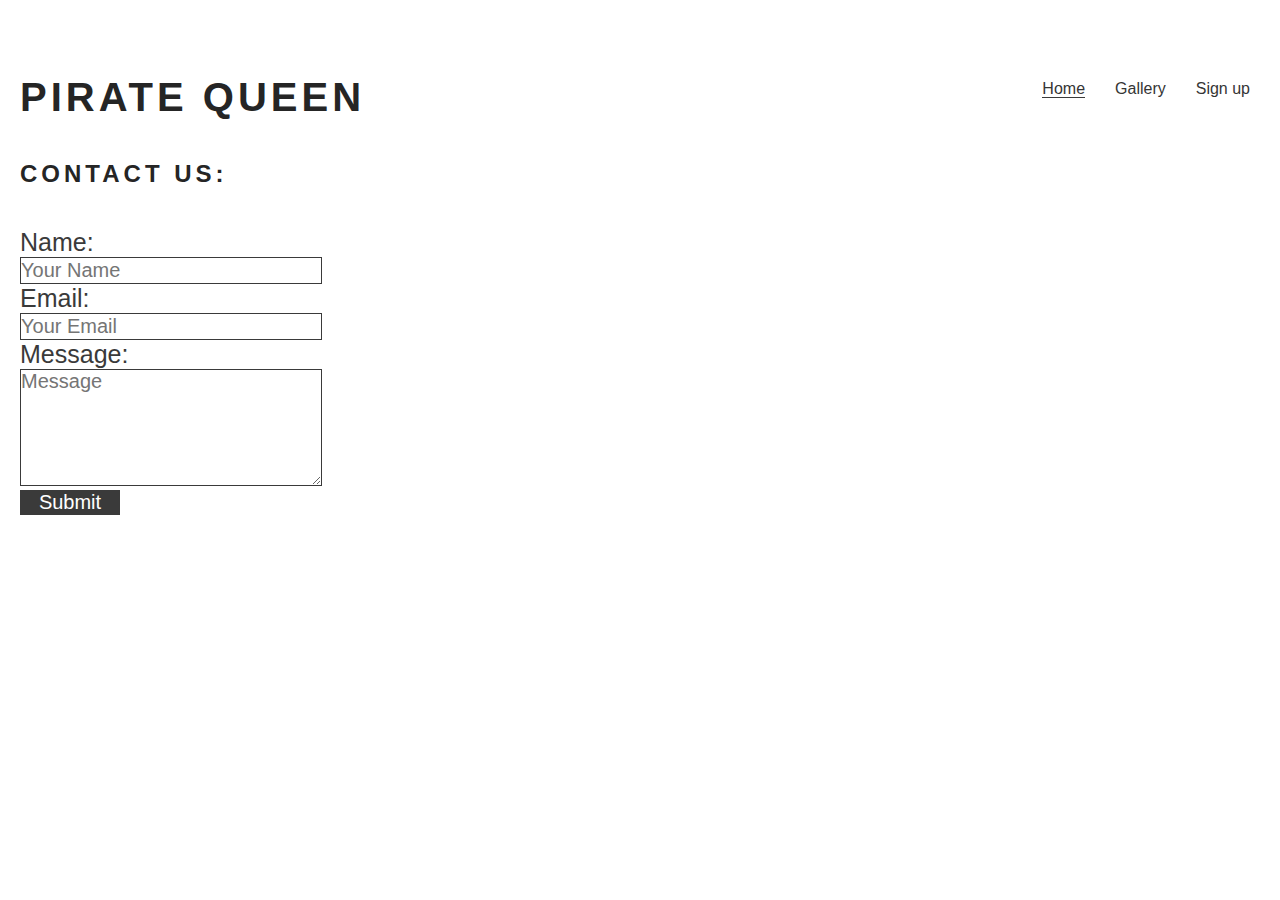
<file: contact-us.html>
<!DOCTYPE html>
<html lang="en">

<head>
    <link rel="stylesheet" href="assets/style.css">
    <title>Pirate Quessn</title>
    <meta charset="UTF-8">
    <meta http-equiv="X-UA-Compatible" content="IE=edge">
    <meta name="viewport" content="width=device-width, initial-scale=1.0">
    <meta name="description" content="Pirate queen, history of grace O'Mally Ireland">
    <meta name="keywords" content="Pirate, queen, Irish historical women">
</head>

<body>
    <header>
        <a href="index.html">
            <h1 id="logo">Pirate Queen</h1>
        </a>
        <nav id="menu">
            <ul>
                <li>
                    <a href="#">Sign up</a> 
                </li>
                <li>
                    <a href="history.html">Gallery</a>
                </li>
                <li>
                    <a href="index.html" class="active">Home</a>
                </li>
            </ul>

        </nav>

    </header>
    <div id="contact-wrapper">
        <div id="contact-us">
          <!--form Section-->
          <form id="form" action="https://formdump.codeinstitute.net" method="post">
            <h2>Contact Us:</h2>
            <div>
              <label for="name-field" class="block-label">Name:</label><br>
              <input id="name-field" type="text" name="full_name" placeholder="Your Name" required>
            </div>
            <div>
              <label for="email-field" class="block-label">Email:</label><br>
              <input id="email-field" type="email" name="email" placeholder="Your Email" required>
            </div>
            <div>
              <label for="message" class="block-label">Message:</label><br>
              <textarea id="message" name="message" placeholder="Message" rows="5" required></textarea>
              <br>
            </div>
            <!--Submit button-->
            <div>
              <input id="button" type="submit" value="Submit">
            </div>
          </form>
  
        </div>
    </div>
    <footer>
        <ul class="social-networks">
            <li>
                <a href="http://facebook.com" target="_blank" rel="noopener" 
                aria-label="Vist our Facebook page (opens in a new tab)"> <i class="fa-brands fa-facebook"></i></a>
            </li>
            
            <li>
                <a href="http://Twitter.com" target="_blank" rel="noopener" 
            aria-label="Vist our Twitter page (opens in a new tab)"> <i class="fa-brands fa-twitter"></i></a>
                 </li>
                 
                 <li>
            <a href="http://youtube.com" target="_blank" rel="noopener" 
            aria-label="Vist our youTube page (opens in a new tab)"> <i class="fa-brands fa-youtube"></i></a>
                </li>        
                
                <li>
                    <a href="http://instagram.com" target="_blank" rel="noopener"
                    aria-label="Vist our Instagram page (opens in a new tab)"> <i class="fa-brands fa-instagram"></i></a>
                </li>   
           </ul>
    </footer>
</file>
<file: assets/style.css>
@import url("https://fonts.googleapis.com/css2?family=Poppins:wght@300;500;700&display=swap");

*{
    margin: 0;
    padding: 0;
    border: 0;
    font-family: Oswald, sans-serif;
}

body{
    font-weight: 300;
    color:#353535;
}

/*heading and logo*/
h1, h2 {
    font-family: Oswald, sans-serif;
    text-transform: uppercase;
    letter-spacing: 4px;
    color:#252525

}
#logo {
    float: left;
    font-size: 280%;
    margin-left: 30px;

    /* navigation links */
}
nav #menu {
    font-size: 110%;
    letter-spacing: 4px;
    
}
nav #menu, #logo{
    line-height: 75px;
}
#menu ul li {
    float:right;
    list-style-type: none;
    margin-right: 30px;
    margin-top: 20px;

}
#menu a{
    text-decoration: none;
    color:inherit;
}
#menu a:hover{
    border-bottom: 1px solid #3a3a3a;
}

.active {
border-bottom:1px solid #3a3a3a
}

#hero-outer {
    height:600px;
    width:100%;
    overflow:hidden;
    position:relative;
}

#hero-image{
    height:600px;
    width: 100%;
    background:url(../assets/img/grace-omalley-800x500.jpg) no-repeat center center;
    position:relative;
}

#cover-text h2{
    color: #ffff;
    padding-top: 50px;
}

#cover-text {
    font-size: 130%;
    font-family: Oswald, sans-serif;
    text-transform: uppercase;
    letter-spacing: 4px;
    color: #ffff;   
    width: 300px;
    height: 200px;
    padding-top: 0px;
    padding-left: 30px;
    background-color:rgba(241, 109, 107, .7);
    bottom: 30px;
    right: 150px;
    position: absolute;
}

/* club ethos */
#main{
  font-family: Oswald, sans-serif;
  padding: 30px;
}

#main-img{
  height:600px;
  width:100%;
  position:relative;
}

#rockfelt{
  height:400px;
  width:700px;
  position:relative;
  margin-left: 30px;
}

#resources {
  margin: 0 30px;
}


#main_head{
  font-family: Oswald, sans-serif;
  padding:30px 30px 0;
}
#club-ethos{
height: 300px;
}

#queens{
  height:300px;
  width:600px;
  position:relative;
  margin:30px 30px;
}

#alliance{
  height:300px;
  width:600px;
  position:relative;
  margin:30px 30px;
}

#claire{
  height:300px;
  width:600px;
  position:relative;
  margin:30px 30px;
}

#left-about{
    padding-top:30px;
    width: 33%;
    float: left;
}

#right-about{
    padding-top: 30px;
    width: 33%;
    float: right;
}

#center-about{
    width: 33%;
    margin: 0 auto;

}
hr{
    border-top: 1px solid #3a3a3a;
    width:100%;
    margin: 5px 0;
}

#more {
  text-decoration: none;
  font-size: 110%;
  letter-spacing: 4px;
  text-align: center;
  color: #252525;
}

#text {
  text-align: center;
}

#more:hover{
border-bottom: 1px solid #3a3a3a;
}

.left-about-heading{
    width: 60%;
    float: right;
    line-height: 20px;
    clear: both;
    margin-bottom:50px;
}

.right-about-heading{
    width: 60%;
    float: left;
    line-height: 20px;
    clear: both;
    margin-bottom:50px;
}

.right-about-heading h2{
    text-align:right;
}
.right-about-heading p{
text-align: right;
}

#welcome {
    text-align: center;
    margin:20px 0;
    font-size: 280%;
}



/* Image cards  https://freefrontend.com/css-gallery/*/
.container {
  display: flex;
  width: 100%;
  padding: 4% 2%;
  box-sizing: border-box;
  height: 100vh;
}

.box {
  flex: 1;
  overflow: hidden;
  transition: .5s;
  margin: 0 2%;
  box-shadow: 0 20px 30px rgba(0,0,0,.1);
  line-height: 0;
}

.box > img {
  width: 200%;
  height: calc(100% - 10vh);
  object-fit: cover; 
  transition: .5s;
}

.box > a {
  font-size: 3.8vh;
  display: block;
  text-align: center;
  height: 10vh;
  line-height: 2.6;
  text-decoration: none;
  color:#3a3a3a;
}

.box:hover { flex: 1 1 50%; }
.box:hover > img {
  width: 100%;
 
}

.box span:hover{
  border-bottom: 1px solid #3a3a3a;
}


/* footer */

footer {
    height: 150px;
}
.social-networks{
    text-align:center;
}
.social-networks >li{
    display: inline;
}

.social-networks i {
    font-size: 160%;
    margin: 1%;
    padding: 5%;
    color: #3a3a3a;
  
}

/*hsitory page*/

#history-header {
  padding: 150px 100px 100px 100px;
  text-align: center;
}

#time_time{
  height: 3800px;
}

/* google maps */

.google-map {
  padding-bottom: 50%;
  position: relative;
}

.google-map iframe {
  height: 100%;
  width: 100%;
  left: 0;
  top: 0;
  position: absolute;
}

/* Contact us Form */
#contact-us {
  color:#3a3a3a;
}

/*Style get in touch header*/
#form, h2{
padding: 40px 0;

}
#form {
  margin: 60px 20px;
  height: 350px;
  width: 100%;
  padding-top: 60px;
}

/*Style form heading */
#form-heading h3{
  padding-left: 20px;
  
}

#form label{
  font-size: 25px;
}
#form input {
  width: 300px;
  height: 25px;
  font-size: 20px;
  border: 1px solid #3a3a3a;;
}

#message {
  width: 300px;
  font-size: 20px;
  border: 1px solid#3a3a3a;;
}

#form #button {
  width: 100px;
  background-color: #3a3a3a;;
  color: white;


}

#form #button:hover {
  border: 2px solid white;
  background-color: #3a3a3a;
  color: white;
}


/*Media queries*/

/*For large to medium screens sizes from 1200px width and down*/

@media screen and (max-width:1200px) {
    #club-ethos{
    width: 80%;
    height: 300px;
    margin: 0 auto;
    }
    
    #welcome {
        padding: 30px 0;
        margin: 0;
    }

    #left-about, #right-about{
        width:100%;
        float: left;
        padding: 0;
    }

    #center-about{
        clear: both;
        width: 100%;
        float: left;
        padding: 0;
        margin-top: 300px;
 }


 hr {
     display: none;
 }   
}

/* For medium screen sizes from 950px wide and down*/
@media screen and (max-width: 950px) {
    
   #logo {
    font-size: 40px;
   }


    #cover-text{
        left: 0;
    }

    #club-ethos{
        width:90%;
        height: 1200px;
        margin: 0 auto;
    }
.left-about-heading, .right-about-heading{
    width: inherit;
}
.left-about-heading h2, .right-about-heading h2 {
    width: 100%;
    text-align: center;
}
.left-about-heading p, .right-about-heading p{
    text-align: center;
    padding: 0 20px;
}

#photos {
    column-count: 3;
}
}

/* For small screen sizes 720px and down 8*/
@media screen and(max-width: 720px) {
    #menu {
      clear: left;
      float: left;
      margin-left: 30px;
      margin-bottom: 20px;
      line-height: 25px;
  }

}




h1 {
  text-align: center;
}

#club-ethos ul {
  --col-gap: 2rem;
  --row-gap: 2rem;
  --line-w: 0.25rem;
  display: grid;
  grid-template-columns: var(--line-w) 1fr;
  grid-auto-columns: max-content;
  column-gap: var(--col-gap);
  list-style: none;
  width: min(60rem, 90%);
  margin-inline: auto;
}

/* line */
#club-ethos ul::before {
  content: "";
  grid-column: 1;
  grid-row: 1 / span 20;
  background: rgb(225, 225, 225);
  border-radius: calc(var(--line-w) / 2);
}

/* columns*/

/* row gaps */
#club-ethos ul li:not(:last-child) {
  margin-bottom: var(--row-gap);
}

/* card */
#club-ethos ul li {
  grid-column: 2;
  --inlineP: 1.5rem;
  margin-inline: var(--inlineP);
  grid-row: span 2;
  display: grid;
  grid-template-rows: min-content min-content min-content;
}

/* date */
#club-ethos ul li .date {
  --dateH: 3rem;
  height: var(--dateH);
  margin-inline: calc(var(--inlineP) * -1);

  text-align: center;
  background-color: var(--accent-color);

  color: white;
  font-size: 1.25rem;
  font-weight: 700;

  display: grid;
  place-content: center;
  position: relative;

  border-radius: calc(var(--dateH) / 2) 0 0 calc(var(--dateH) / 2);
}

/* date flap */
#club-ethos ul li .date::before {
  content: "";
  width: var(--inlineP);
  aspect-ratio: 1;
  background: var(--accent-color);
  background-image: linear-gradient(rgba(0, 0, 0, 0.2) 100%, transparent);
  position: absolute;
  top: 100%;

  clip-path: polygon(0 0, 100% 0, 0 100%);
  right: 0;
}


#club-ethos ul li .date::after {
  content: "";
  position: absolute;
  width: 2rem;
  aspect-ratio: 1;
  background: var(--bgColor);
  border: 0.3rem solid var(--accent-color);
  border-radius: 50%;
  top: 50%;

  transform: translate(50%, -50%);
  right: calc(100% + var(--col-gap) + var(--line-w) / 2);
}

/* title descr */
#club-ethos ul li .title,
#club-ethos ul li .descr {
  background: var(--bgColor);
  position: relative;
  padding-inline: 1.5rem;
}
#club-ethos ul li .title {
  overflow: hidden;
  padding-block-start: 1.5rem;
  padding-block-end: 1rem;
  font-weight: 500;
}
#club-ethos ul li .descr {
  padding-block-end: 1.5rem;
  font-weight: 300;
}

/* shadows */
#club-ethos ul li .title::before,
#club-ethos ul li .descr::before {
  content: "";
  position: absolute;
  width: 90%;
  height: 0.5rem;
  background: rgba(0, 0, 0, 0.5);
  left: 50%;
  border-radius: 50%;
  filter: blur(4px);
  transform: translate(-50%, 50%);
}
#club-ethos ul li .title::before {
  bottom: calc(100% + 0.125rem);
}

#club-ethos ul li .descr::before {
  z-index: -1;
  bottom: 0.25rem;
}

@media (min-width: 650px) {
  #club-ethos ul {
    grid-template-columns: 1fr var(--line-w) 1fr;
  }
  #club-ethos ul::before {
    grid-column: 2;
  }
  #club-ethos ul li:nth-child(odd) {
    grid-column: 1;
  }
  #club-ethos ul li:nth-child(even) {
    grid-column: 3;
  }

  /* start second card */
  #club-ethos ul li:nth-child(2) {
    grid-row: 2/4;
  }

  #club-ethos ul li:nth-child(odd) .date::before {
    clip-path: polygon(0 0, 100% 0, 100% 100%);
    left: 0;
  }

  #club-ethos ul li:nth-child(odd) .date::after {
    transform: translate(-50%, -50%);
    left: calc(100% + var(--col-gap) + var(--line-w) / 2);
  }
  #club-ethos ul li:nth-child(odd) .date {
    border-radius: 0 calc(var(--dateH) / 2) calc(var(--dateH) / 2) 0;
  }
}

.credits {
  margin-top: 1rem;
  text-align: right;
}
.credits a {
  color: var(--color);
}

@media (min-width: 320px) {
    #logo {
      font-size: 40px;
      margin-left: 20px;
    }
}
</file>
